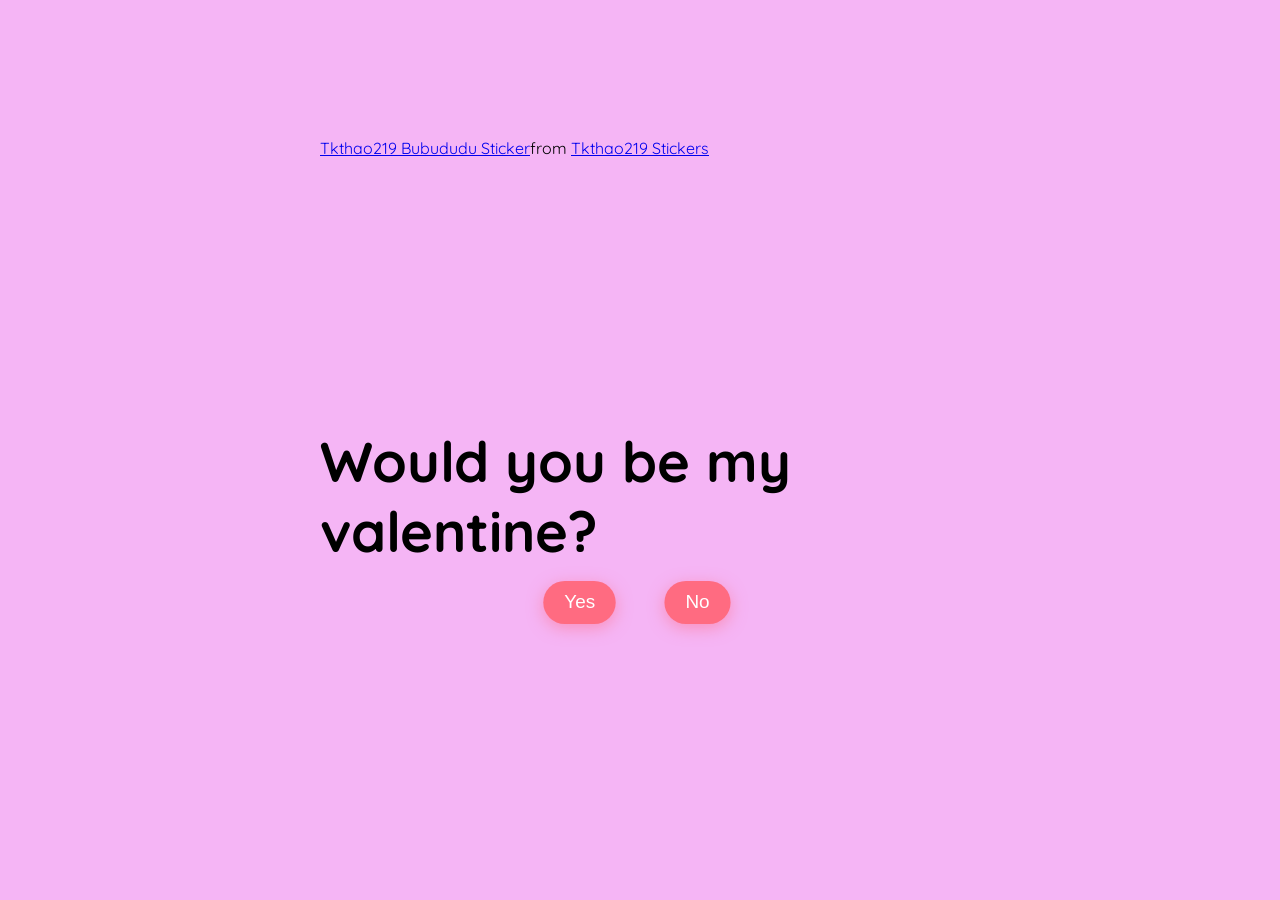
<file: Index.html>
<!DOCTYPE html>
<html lang="en">
  <head>
    <meta charset="UTF-8" />
    <meta name="viewport" content="width=device-width, initial-scale=1.0" />
    <link rel="preconnect" href="https://fonts.googleapis.com" />
    <link rel="preconnect" href="https://fonts.gstatic.com" crossorigin />
    <link
      href="https://fonts.googleapis.com/css2?family=Quicksand:wght@300..700&display=swap"
      rel="stylesheet" />
    <link rel="stylesheet" href="do_you_love_me.css" />
    <title>Will you be my valentine?</title>
  </head>
  <body>


    <div class="question-container container">
      <div
        class="tenor-gif-embed"
        data-postid="22395955"
        data-share-method="host"
        data-width="100%">
        <a href="https://tenor.com/view/tkthao219-bubududu-gif-25789758"
          >Tkthao219 Bubududu Sticker</a
        >from
        <a href="https://tenor.com/search/tkthao219-stickers"
          >Tkthao219 Stickers</a
        >
      </div>
      <script
        type="text/javascript"
        async
        src="https://tenor.com/embed.js"></script>

      <h2 class="question">Would you be my valentine?</h2>
      <div class="button-container">
        <button class="yes-btn btn js-yes-btn">Yes</button>
        <button class="no-btn btn js-no-btn">No</button>
      </div>
    </div>
    <div class="result-container container">
      <video class="gif-result" src="cute love gif.mp4" autoplay loop></video>
      <h2>I knew it😍!</h2>
    </div>

    <div class="cssload-main">
      <div class="cssload-heart">
        <span class="cssload-heartL"></span>
        <span class="cssload-heartR"></span>
        <span class="cssload-square"></span>
      </div>
      <div class="cssload-shadow"></div>
    </div>
    <script src="do_you_love_me.js"></script>
  </body>
</html>
</file>
<file: do_you_love_me.css>
* {
  padding: 0;
  margin: 0;
  box-sizing: border-box;
}
body {
  display: grid;
  justify-content: center;
  align-items: center;
  background-color: #f5b5f5;
  font-family: "Quicksand", sans-serif;
}
.container {
  position: absolute;
  top: 50%;
  left: 50%;
  transform: translate(-50%, -50%);
  -o-transform: translate(-50%, -50%);
  -ms-transform: translate(-50%, -50%);
  -webkit-transform: translate(-50%, -50%);
  -moz-transform: translate(-100%, -50%);
  transition: 0.2s;
}

.question-container {
  position: absolute;
  top: 40%;
  left: 50%;
  transition: 0.2s;
}
.tenor-gif-embed {
  height: 15rem;
  pointer-events: none;
  border-radius: 10px;
  margin-bottom: 3rem;
}
.question {
  font-size: 3.5rem;
  margin-bottom: 1rem;
}
.button-container {
  display: flex;
  justify-content: center;
  gap: 1.5rem;
}
.btn {
  position: absolute;
  border: none;
  border-radius: 50px;
  padding: 10px 20px;
  font-family: "Poppins", sans-serif;
  font-size: 18px;
  cursor: pointer;
  transition: all 0.3s ease;
  background-color: #ff6b81;
  color: white;
  transform: scale(1.05);
  box-shadow: 0px 4px 15px rgba(255, 107, 129, 0.5);
}
.btn:hover {
  background-color: #ffa4b1;
  transform: scale(1.1);
  box-shadow: 0px 6px 20px rgba(255, 107, 129, 0.7);
  text-shadow: 1px 1px 5px rgba(255, 182, 193, 0.8);
}

.yes-btn {
  right: 54%;
}
.no-btn {
  left: 54%;
}

.result-container {
  display: none;
  position: absolute;
  top: 40%;
  left: 50%;
  transform: translate(-50%, -50%);
  -o-transform: translate(-50%, -50%);
  -ms-transform: translate(-50%, -50%);
  -webkit-transform: translate(-50%, -50%);
  -moz-transform: translate(-100%, -50%);
  transition: 0.2s;
}
.gif-result {
  border-radius: 10px;
  margin-bottom: 2rem;
}
.result-container h2 {
  font-size: 3.2rem;
  text-align: center;
}

.cssload-main {
  display: none;
  position: absolute;
  content: "";
  top: 17%;
  left: 50%;
  margin: 200px auto 0 auto;
  transform: translate(-100%, -50%);
  -o-transform: translate(-100%, -240%);
  -ms-transform: translate(-100%, -240%);
  -webkit-transform: translate(-100%, -240%);
  -moz-transform: translate(-100%, -240%);
}

.cssload-main * {
  font-size: 62px;
}

.cssload-heart {
  animation: cssload-heart 2.88s cubic-bezier(0.75, 0, 0.5, 1) infinite normal;
  -o-animation: cssload-heart 2.88s cubic-bezier(0.75, 0, 0.5, 1) infinite
    normal;
  -ms-animation: cssload-heart 2.88s cubic-bezier(0.75, 0, 0.5, 1) infinite
    normal;
  -webkit-animation: cssload-heart 2.88s cubic-bezier(0.75, 0, 0.5, 1) infinite
    normal;
  -moz-animation: cssload-heart 2.88s cubic-bezier(0.75, 0, 0.5, 1) infinite
    normal;
  top: 50%;
  content: "";
  left: 50%;
  position: absolute;
}

.cssload-heartL {
  width: 1em;
  height: 1em;
  border: 1px solid #ff0000;
  background-color: #ff0000;
  content: "";
  position: absolute;
  display: block;
  border-radius: 100%;
  animation: cssload-heartL 2.88s cubic-bezier(0.75, 0, 0.5, 1) infinite normal;
  -o-animation: cssload-heartL 2.88s cubic-bezier(0.75, 0, 0.5, 1) infinite
    normal;
  -ms-animation: cssload-heartL 2.88s cubic-bezier(0.75, 0, 0.5, 1) infinite
    normal;
  -webkit-animation: cssload-heartL 2.88s cubic-bezier(0.75, 0, 0.5, 1) infinite
    normal;
  -moz-animation: cssload-heartL 2.88s cubic-bezier(0.75, 0, 0.5, 1) infinite
    normal;
  transform: translate(-28px, -27px);
  -o-transform: translate(-28px, -27px);
  -ms-transform: translate(-28px, -27px);
  -webkit-transform: translate(-28px, -27px);
  -moz-transform: translate(-28px, -27px);
}

.cssload-heartR {
  width: 1em;
  height: 1em;
  border: 1px solid #ff0000;
  background-color: #ff0000;
  content: "";
  position: absolute;
  display: block;
  border-radius: 100%;
  transform: translate(28px, -27px);
  -o-transform: translate(28px, -27px);
  -ms-transform: translate(28px, -27px);
  -webkit-transform: translate(28px, -27px);
  -moz-transform: translate(28px, -27px);
  animation: cssload-heartR 2.88s cubic-bezier(0.75, 0, 0.5, 1) infinite normal;
  -o-animation: cssload-heartR 2.88s cubic-bezier(0.75, 0, 0.5, 1) infinite
    normal;
  -ms-animation: cssload-heartR 2.88s cubic-bezier(0.75, 0, 0.5, 1) infinite
    normal;
  -webkit-animation: cssload-heartR 2.88s cubic-bezier(0.75, 0, 0.5, 1) infinite
    normal;
  -moz-animation: cssload-heartR 2.88s cubic-bezier(0.75, 0, 0.5, 1) infinite
    normal;
}

.cssload-square {
  width: 1em;
  height: 1em;
  border: 1px solid #ff0000;
  background-color: #ff0000;
  position: relative;
  display: block;
  content: "";
  transform: scale(1) rotate(-45deg);
  -o-transform: scale(1) rotate(-45deg);
  -ms-transform: scale(1) rotate(-45deg);
  -webkit-transform: scale(1) rotate(-45deg);
  -moz-transform: scale(1) rotate(-45deg);
  animation: cssload-square 2.88s cubic-bezier(0.75, 0, 0.5, 1) infinite normal;
  -o-animation: cssload-square 2.88s cubic-bezier(0.75, 0, 0.5, 1) infinite
    normal;
  -ms-animation: cssload-square 2.88s cubic-bezier(0.75, 0, 0.5, 1) infinite
    normal;
  -webkit-animation: cssload-square 2.88s cubic-bezier(0.75, 0, 0.5, 1) infinite
    normal;
  -moz-animation: cssload-square 2.88s cubic-bezier(0.75, 0, 0.5, 1) infinite
    normal;
}

.cssload-shadow {
  top: 97px;
  left: 50%;
  content: "";
  position: relative;
  display: block;
  bottom: -0.5em;
  width: 1em;
  height: 0.24em;
  background-color: rgb(215, 215, 215);
  border: 1px solid rgb(215, 215, 215);
  border-radius: 50%;
  animation: cssload-shadow 2.88s cubic-bezier(0.75, 0, 0.5, 1) infinite normal;
  -o-animation: cssload-shadow 2.88s cubic-bezier(0.75, 0, 0.5, 1) infinite
    normal;
  -ms-animation: cssload-shadow 2.88s cubic-bezier(0.75, 0, 0.5, 1) infinite
    normal;
  -webkit-animation: cssload-shadow 2.88s cubic-bezier(0.75, 0, 0.5, 1) infinite
    normal;
  -moz-animation: cssload-shadow 2.88s cubic-bezier(0.75, 0, 0.5, 1) infinite
    normal;
}

@keyframes cssload-square {
  50% {
    border-radius: 100%;
    transform: scale(0.5) rotate(-45deg);
  }
  100% {
    transform: scale(1) rotate(-45deg);
  }
}

@-o-keyframes cssload-square {
  50% {
    border-radius: 100%;
    -o-transform: scale(0.5) rotate(-45deg);
  }
  100% {
    -o-transform: scale(1) rotate(-45deg);
  }
}

@-ms-keyframes cssload-square {
  50% {
    border-radius: 100%;
    -ms-transform: scale(0.5) rotate(-45deg);
  }
  100% {
    -ms-transform: scale(1) rotate(-45deg);
  }
}

@-webkit-keyframes cssload-square {
  50% {
    border-radius: 100%;
    -webkit-transform: scale(0.5) rotate(-45deg);
  }
  100% {
    -webkit-transform: scale(1) rotate(-45deg);
  }
}

@-moz-keyframes cssload-square {
  50% {
    border-radius: 100%;
    -moz-transform: scale(0.5) rotate(-45deg);
  }
  100% {
    -moz-transform: scale(1) rotate(-45deg);
  }
}

@keyframes cssload-heart {
  50% {
    transform: rotate(360deg);
  }
  100% {
    transform: rotate(720deg);
  }
}

@-o-keyframes cssload-heart {
  50% {
    -o-transform: rotate(360deg);
  }
  100% {
    -o-transform: rotate(720deg);
  }
}

@-ms-keyframes cssload-heart {
  50% {
    -ms-transform: rotate(360deg);
  }
  100% {
    -ms-transform: rotate(720deg);
  }
}

@-webkit-keyframes cssload-heart {
  50% {
    -webkit-transform: rotate(360deg);
  }
  100% {
    -webkit-transform: rotate(720deg);
  }
}

@-moz-keyframes cssload-heart {
  50% {
    -moz-transform: rotate(360deg);
  }
  100% {
    -moz-transform: rotate(720deg);
  }
}

@keyframes cssload-heartL {
  60% {
    transform: scale(0.4);
  }
}

@-o-keyframes cssload-heartL {
  60% {
    -o-transform: scale(0.4);
  }
}

@-ms-keyframes cssload-heartL {
  60% {
    -ms-transform: scale(0.4);
  }
}

@-webkit-keyframes cssload-heartL {
  60% {
    -webkit-transform: scale(0.4);
  }
}

@-moz-keyframes cssload-heartL {
  60% {
    -moz-transform: scale(0.4);
  }
}

@keyframes cssload-heartR {
  40% {
    transform: scale(0.4);
  }
}

@-o-keyframes cssload-heartR {
  40% {
    -o-transform: scale(0.4);
  }
}

@-ms-keyframes cssload-heartR {
  40% {
    -ms-transform: scale(0.4);
  }
}

@-webkit-keyframes cssload-heartR {
  40% {
    -webkit-transform: scale(0.4);
  }
}

@-moz-keyframes cssload-heartR {
  40% {
    -moz-transform: scale(0.4);
  }
}

@keyframes cssload-shadow {
  50% {
    transform: scale(0.5);
    border-color: rgb(228, 228, 228);
  }
}

@-o-keyframes cssload-shadow {
  50% {
    -o-transform: scale(0.5);
    border-color: rgb(228, 228, 228);
  }
}

@-ms-keyframes cssload-shadow {
  50% {
    -ms-transform: scale(0.5);
    border-color: rgb(228, 228, 228);
  }
}

@-webkit-keyframes cssload-shadow {
  50% {
    -webkit-transform: scale(0.5);
    border-color: rgb(228, 228, 228);
  }
}

@-moz-keyframes cssload-shadow {
  50% {
    -moz-transform: scale(0.5);
    border-color: rgb(228, 228, 228);
  }
}
</file>
